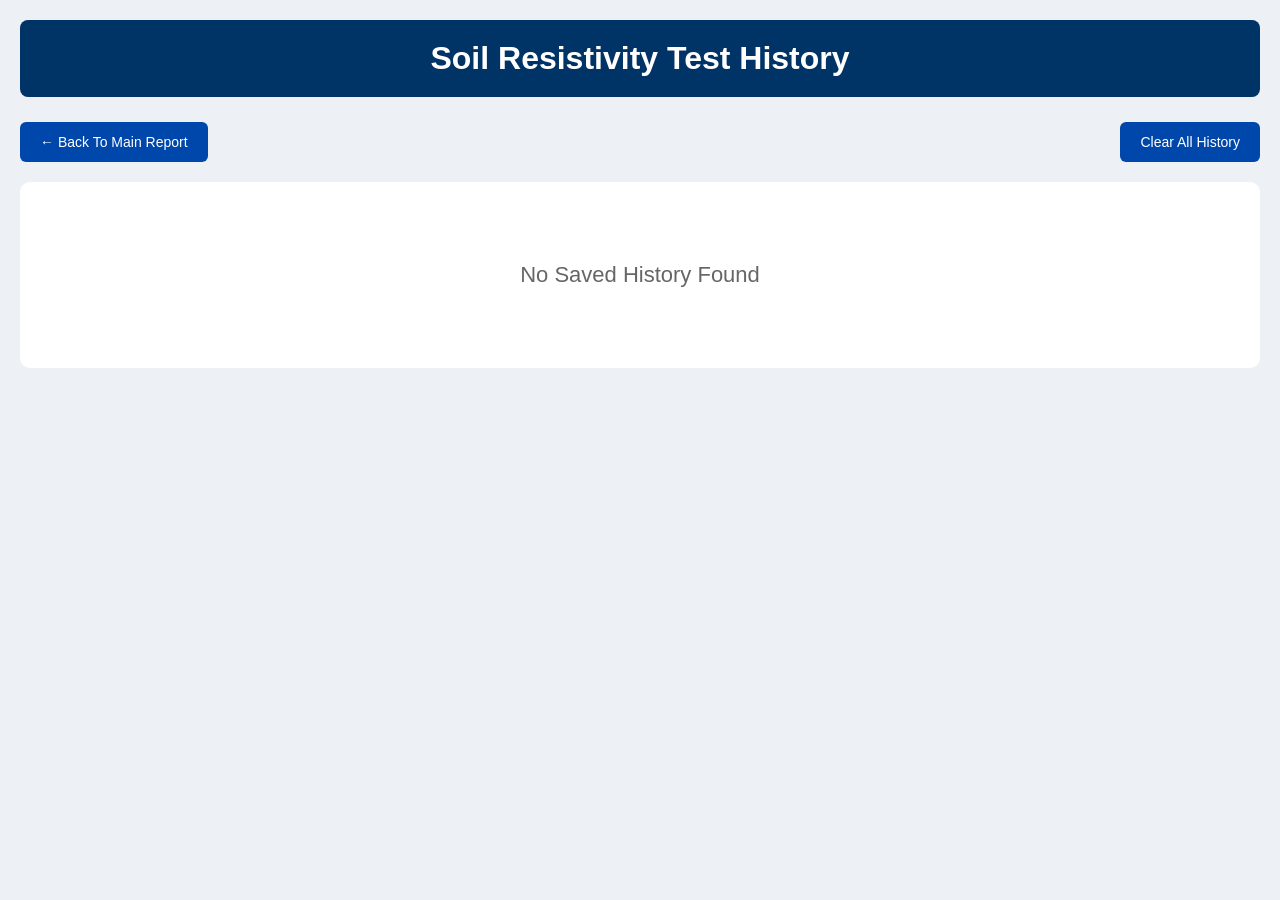
<file: history.html>
<!DOCTYPE html>
<html lang="en">

<head>

<meta charset="UTF-8">
<meta name="viewport" content="width=device-width, initial-scale=1.0">

<title>Soil Resistivity History</title>

<style>

*{
    margin:0;
    padding:0;
    box-sizing:border-box;
    font-family:Arial,sans-serif;
}

body{
    background:#edf1f5;
    padding:20px;
}

.container{
    max-width:1600px;
    margin:auto;
}

.main-title{
    background:#003366;
    color:white;
    padding:20px;
    font-size:32px;
    text-align:center;
    font-weight:bold;
    margin-bottom:25px;
    border-radius:8px;
}

.top-bar{
    display:flex;
    justify-content:space-between;
    align-items:center;
    margin-bottom:20px;
    gap:15px;
    flex-wrap:wrap;
}

button{
    background:#0047ab;
    color:white;
    border:none;
    padding:12px 20px;
    border-radius:6px;
    cursor:pointer;
    font-size:14px;
}

.history-grid{
    display:grid;
    grid-template-columns:repeat(auto-fit,minmax(420px,1fr));
    gap:20px;
}

.history-card{
    background:white;
    border-radius:10px;
    overflow:hidden;
    border:1px solid #d5d5d5;
    box-shadow:0 3px 10px rgba(0,0,0,0.08);
}

.card-header{
    background:#16375d;
    color:white;
    padding:15px;
}

.card-body{
    padding:20px;
}

.info-grid{
    display:grid;
    grid-template-columns:1fr 1fr;
    gap:12px;
    margin-bottom:20px;
}

.info-box{
    background:#f4f7fb;
    padding:12px;
    border-left:5px solid #003366;
}

.label{
    font-size:12px;
    color:#666;
    margin-bottom:6px;
}

.value{
    font-size:18px;
    font-weight:bold;
    color:#003366;
}

.result-grid{
    display:grid;
    grid-template-columns:1fr 1fr;
    gap:12px;
}

.result-card{
    background:#fafafa;
    border:1px solid #ddd;
    padding:12px;
}

.table-wrapper{
    overflow:auto;
    margin-top:20px;
}

table{
    width:100%;
    border-collapse:collapse;
}

th,td{
    border:1px solid #ccc;
    padding:8px;
    text-align:center;
    font-size:14px;
}

th{
    background:#eef5ff;
}

.chart-box{
    margin-top:20px;
}

.chart-box img{
    width:100%;
    border:1px solid #ccc;
}

.photo-grid{
    display:grid;
    grid-template-columns:1fr 1fr;
    gap:10px;
    margin-top:15px;
}

.photo-grid img{
    width:100%;
    height:180px;
    object-fit:cover;
}

.action-buttons{
    display:flex;
    gap:10px;
    margin-top:20px;
}

.small-btn{
    flex:1;
}

.empty-box{
    background:white;
    padding:80px;
    text-align:center;
    border-radius:10px;
    color:#666;
    font-size:22px;
}

</style>

</head>

<body>

<div class="container">

    <div class="main-title">
        Soil Resistivity Test History
    </div>

    <div class="top-bar">

        <button onclick="goBack()">
            ← Back To Main Report
        </button>

        <button onclick="clearHistory()">
            Clear All History
        </button>

    </div>

    <div id="historyContainer"></div>

</div>

<script>

loadHistory();

function loadHistory(){

    const historyContainer =
    document.getElementById(
        "historyContainer"
    );

    const history =
    JSON.parse(
        localStorage.getItem(
            "wennerHistory"
        )
    ) || [];

    if(history.length === 0){

        historyContainer.innerHTML = `

            <div class="empty-box">

                No Saved History Found

            </div>

        `;

        return;
    }

    history.reverse();

    let html =
    `<div class="history-grid">`;

    history.forEach((item,index)=>{

        html += `

        <div class="history-card">

            <div class="card-header">

                <h2>
                    ${item.projectName || "Unnamed Project"}
                </h2>

                <div>
                    Saved:
                    ${item.savedDate}
                </div>

            </div>

            <div class="card-body">

                <!-- INFO -->

                <div class="info-grid">

                    <div class="info-box">

                        <div class="label">
                            Project Reference
                        </div>

                        <div class="value">
                            ${item.projectReference || "-"}
                        </div>

                    </div>

                    <div class="info-box">

                        <div class="label">
                            Location
                        </div>

                        <div class="value">
                            ${item.location || "-"}
                        </div>

                    </div>

                    <div class="info-box">

                        <div class="label">
                            Engineer
                        </div>

                        <div class="value">
                            ${item.engineer || "-"}
                        </div>

                    </div>

                    <div class="info-box">

                        <div class="label">
                            Weather
                        </div>

                        <div class="value">
                            ${item.weather || "-"}
                        </div>

                    </div>

                </div>

                <!-- RESULTS -->

                <div class="result-grid">

                    <div class="result-card">

                        <div class="label">
                            Average Resistivity
                        </div>

                        <div class="value">
                            ${item.avgResistivity}
                        </div>

                    </div>

                    <div class="result-card">

                        <div class="label">
                            Maximum Resistivity
                        </div>

                        <div class="value">
                            ${item.maxResistivity}
                        </div>

                    </div>

                    <div class="result-card">

                        <div class="label">
                            Minimum Resistivity
                        </div>

                        <div class="value">
                            ${item.minResistivity}
                        </div>

                    </div>

                    <div class="result-card">

                        <div class="label">
                            Total Observations
                        </div>

                        <div class="value">
                            ${item.observations.length}
                        </div>

                    </div>

                </div>

                <!-- OBSERVATION TABLE -->

                <div class="table-wrapper">

                    <table>

                        <thead>

                            <tr>

                                <th>Spacing</th>
                                <th>Ohm</th>
                                <th>C1</th>
                                <th>P1</th>
                                <th>P2</th>
                                <th>C2</th>
                                <th>Depth</th>
                                <th>T1</th>
                                <th>T2</th>
                                <th>Average</th>
                                <th>Resistivity</th>

                            </tr>

                        </thead>

                        <tbody>

                            ${generateObservationRows(item.observations)}

                        </tbody>

                    </table>

                </div>

                <!-- CHART -->

                ${
                    item.chart
                    ?
                    `
                    <div class="chart-box">

                        <img src="${item.chart}">

                    </div>
                    `
                    :
                    ""
                }

                <!-- PHOTOS -->

                ${
                    item.img1 || item.img2
                    ?
                    `
                    <div class="photo-grid">

                        ${
                            item.img1
                            ?
                            `<img src="${item.img1}">`
                            :
                            ""
                        }

                        ${
                            item.img2
                            ?
                            `<img src="${item.img2}">`
                            :
                            ""
                        }

                    </div>
                    `
                    :
                    ""
                }

                <div class="action-buttons">

                    <button
                    class="small-btn"
                    onclick="deleteHistory(${history.length - 1 - index})">

                        Delete

                    </button>

                </div>

            </div>

        </div>

        `;

    });

    html += `</div>`;

    historyContainer.innerHTML = html;

}

function generateObservationRows(observations){

    let rows = "";

    observations.forEach(item=>{

        rows += `

        <tr>

            <td>${item.spacing}</td>
            <td>${item.ohm}</td>
            <td>${item.c1}</td>
            <td>${item.p1}</td>
            <td>${item.p2}</td>
            <td>${item.c2}</td>
            <td>${item.depth}</td>
            <td>${item.t1}</td>
            <td>${item.t2}</td>
            <td>${item.average}</td>
            <td>${item.resistivity}</td>

        </tr>

        `;

    });

    return rows;

}

function deleteHistory(index){

    let history =
    JSON.parse(
        localStorage.getItem(
            "wennerHistory"
        )
    ) || [];

    history.splice(index,1);

    localStorage.setItem(
        "wennerHistory",
        JSON.stringify(history)
    );

    loadHistory();

}

function clearHistory(){

    localStorage.removeItem(
        "wennerHistory"
    );

    loadHistory();

}

function goBack(){

    window.location.href =
    "index.html";

}

</script>

</body>
</html>
</file>
